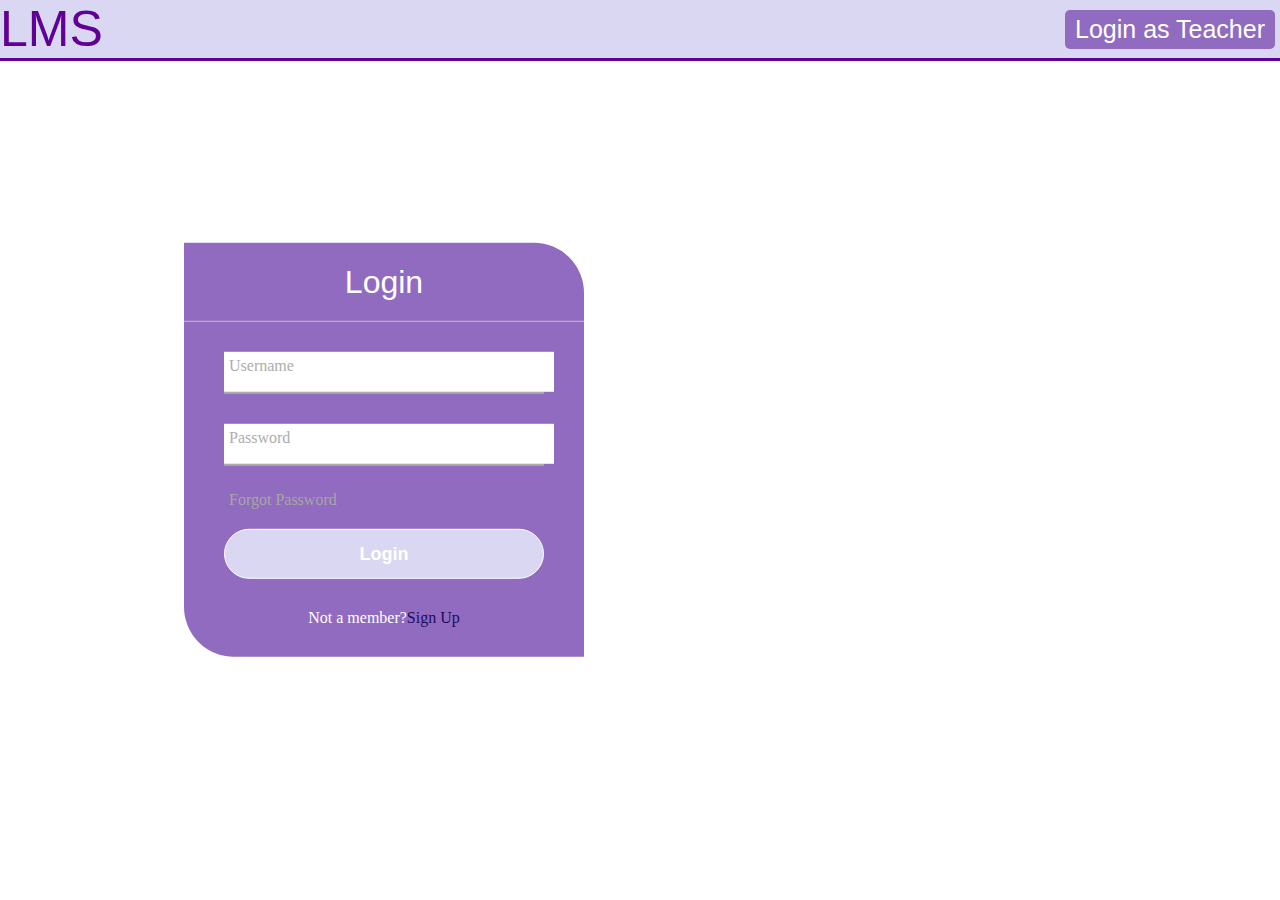
<file: b.html>
<!DOCTYPE html>
<html lang="en" dir="ltr">
  <head>
    <meta charset="utf-8">
    <title></title>
    <link rel="stylesheet" href="b.css">
  </head>
  <body>
    <div class="container">

    <div class="a">
    <h1 class="b">LMS
    </h1>
    <button  type="button" class="button" onclick="alert('Enter login page!')">
      <span class="button__text">Login as Teacher</span>
    </button>
    </div>
    <hr>
    <div class="center">
      <h1>Login</h1>
      <form  method="post">
        <div class="txt_feild">
          <input type="text" required>
          <span></span>
          <label>Username</label>
        </div>
        <div class="txt_feild">
          <input type="password" required>
          <span></span>
          <label>Password</label>
        </div>
        <div class="pass">
          Forgot Password
        </div>
        <input type="submit" value="Login">
        <div class="signup_link">
          Not a member?<a href="sign.html">Sign Up</a>
        </div>
      </form>
    </div>
    </div>
  </body>
</html>
</file>
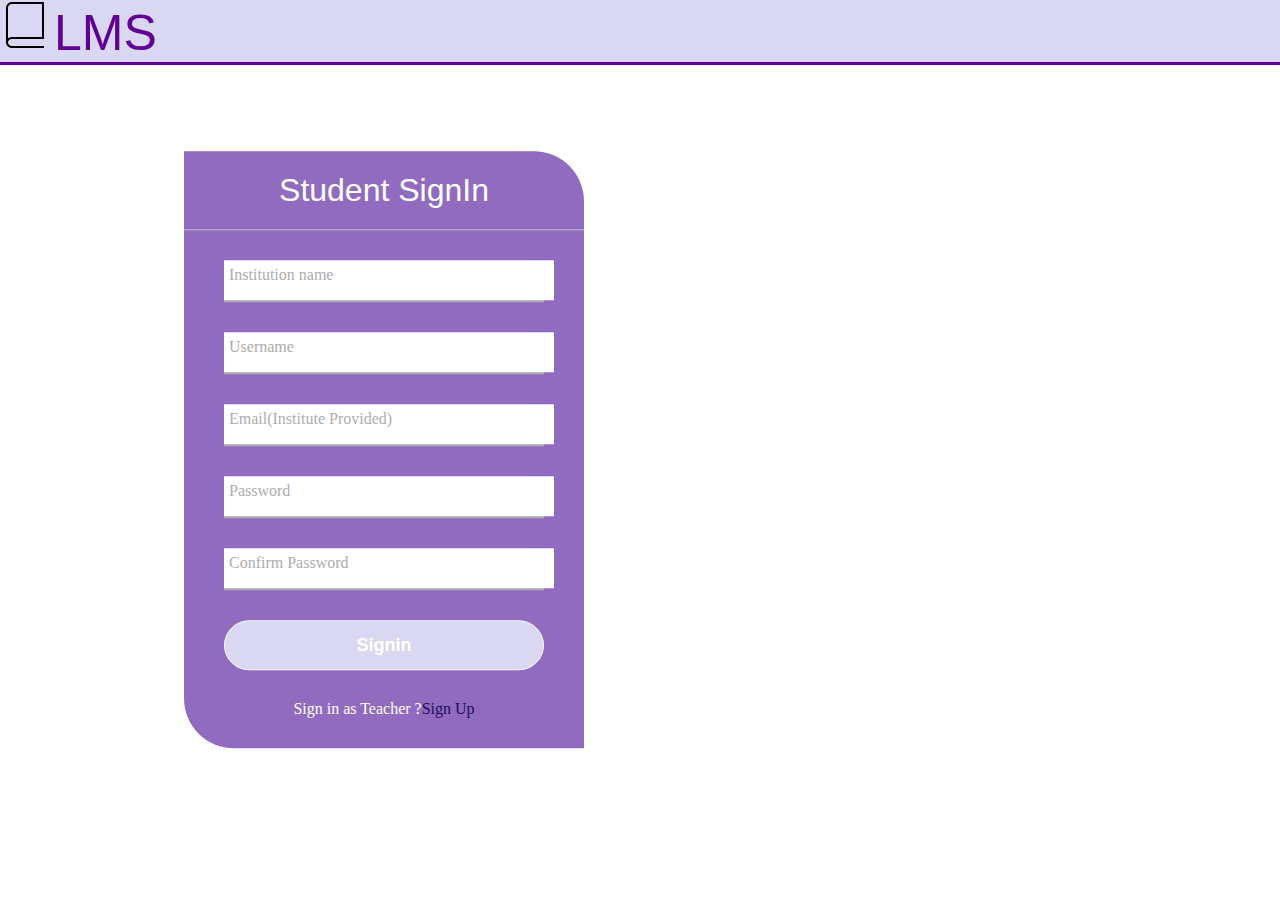
<file: sign.html>
<!DOCTYPE html>
<html lang="en" dir="ltr">
  <head>
    <meta charset="utf-8">
    <title></title>
    <link rel="stylesheet" href="sign.css">
  </head>
  <body>
    <div class="container">

    <div class="a">
      <img src="icon.png" alt="">
    <h1 class="b">LMS
    </h1>
    </div>
    <hr>
    <div class="center">
      <h1>Student SignIn</h1>
      <form  method="post">
        <div class="txt_feild">
          <input type="text" required>
          <label>Institution name</label>
        </div>
        <div class="txt_feild">
          <input type="text" required>
          <label>Username</label>
        </div>
        <div class="txt_feild">
          <input type="email" required>
          <label>Email(Institute Provided)</label>
        </div>
        <div class="txt_feild">
          <input type="password" required>
          <label>Password</label>
        </div>
        <div class="txt_feild">
          <input type="password" required>
          <label>Confirm Password</label>
        </div>
        <input type="submit" value="Signin">
        <div class="signup_link">
          Sign in as Teacher ?<a href="tsign.html">Sign Up</a>
        </div>
      </form>
    </div>
    </div>
  </body>
</html>
</file>
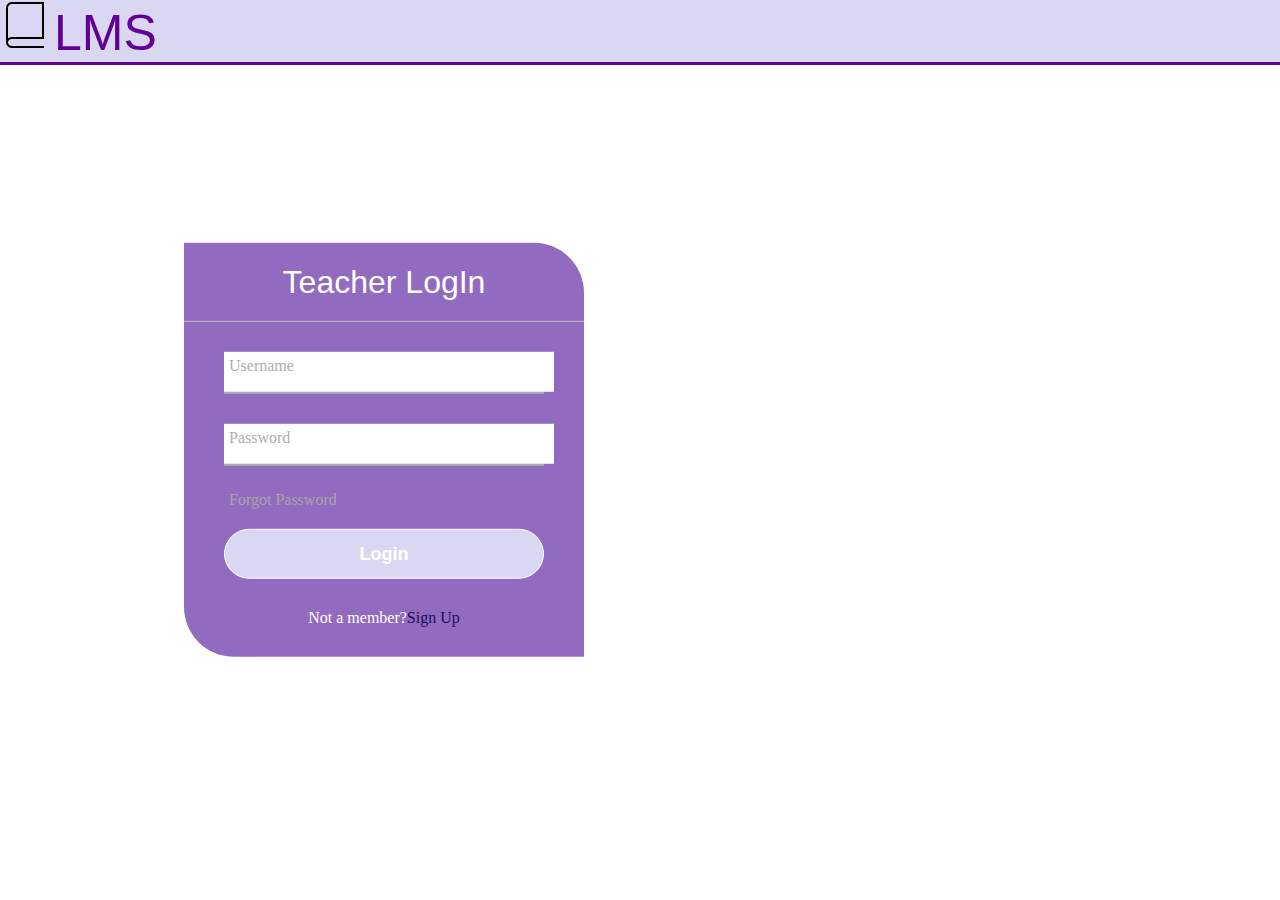
<file: t2login.html>
<!DOCTYPE html>
<html lang="en" dir="ltr">
  <head>
    <meta charset="utf-8">
    <title></title>
    <link rel="stylesheet" href="t2login.css">
  </head>
  <body>
    <div class="container">

    <div class="a">
      <img src="icon.png" alt="">
    <h1 class="b">LMS
    </h1>
    </div>
    <hr>
    <div class="center">
      <h1>Teacher LogIn</h1>
      <form  method="post">
        <div class="txt_feild">
          <input type="text" required>
          <label>Username</label>
        </div>
        <div class="txt_feild">
          <input type="password" required>
          <label>Password</label>
        </div>
        <div class="pass">
          <a href="forgot.html" class="forgot">Forgot Password</a>
        </div>
        <input type="submit" value="Login">
        <div class="signup_link">
          Not a member?<a href="tsign.html">Sign Up</a>
        </div>
      </form>
    </div>
    </div>
  </body>
</html>
</file>
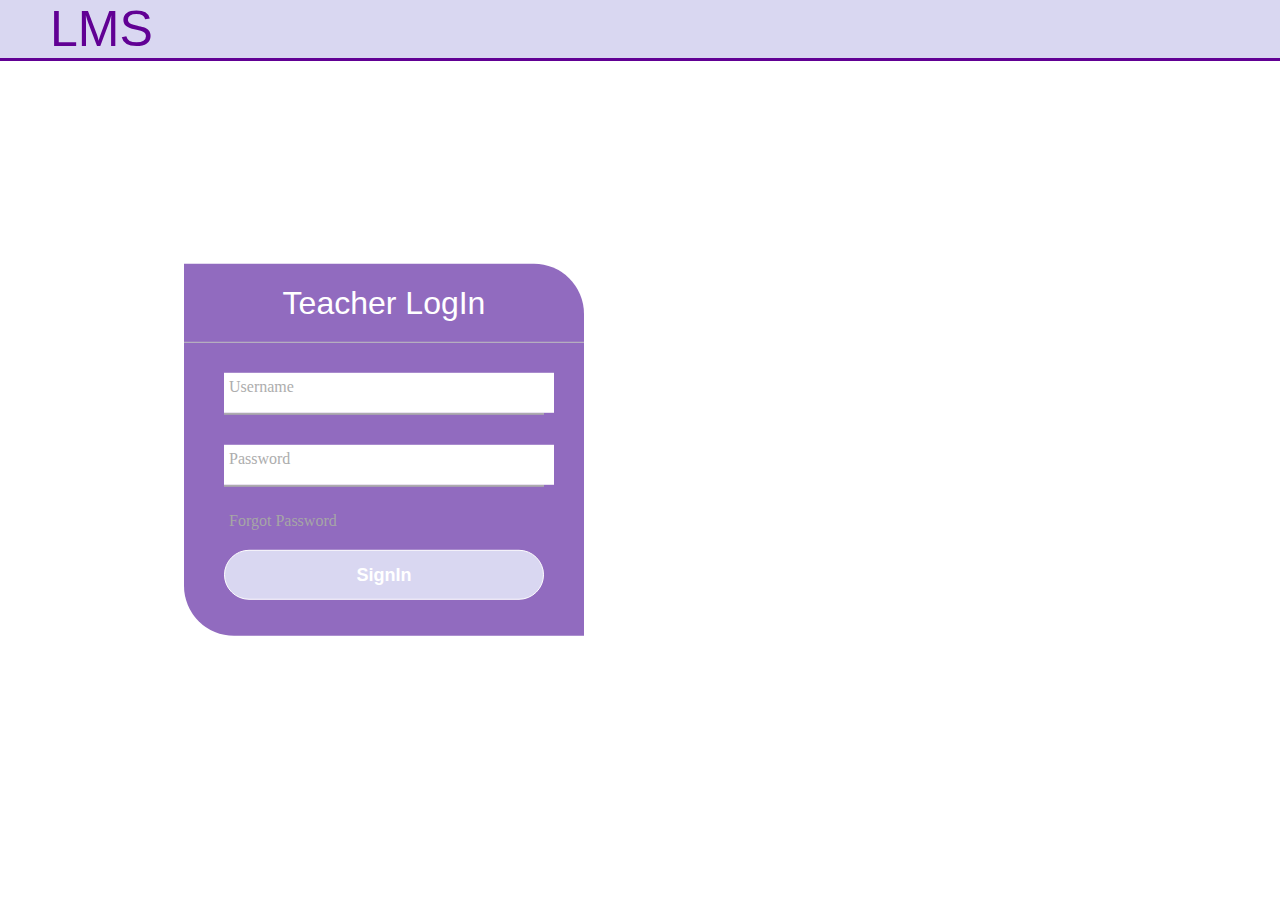
<file: tlog.html>
<!DOCTYPE html>
<html lang="en" dir="ltr">
  <head>
    <meta charset="utf-8">
    <title></title>
    <link rel="stylesheet" href="tlog.css">
  </head>
  <body>
    <div class="container">

    <div class="a">
    <h1 class="b">LMS
    </h1>
    </div>
    <hr>
    <div class="center">
      <h1>Teacher LogIn</h1>
      <form  method="post">
        <div class="txt_feild">
          <input type="text" required>
          <span></span>
          <label>Username</label>
        </div>
        <div class="txt_feild">
          <input type="password" required>
          <span></span>
          <label>Password</label>
        </div>
        <div class="pass">
          <a href="forgot.html" class="forgot">Forgot Password</a>
        </div>
        <input type="submit" value="SignIn">
        <div>
            <br />
            <br>
        </div>
      </form>
    </div>
    </div>
  </body>
</html>
</file>
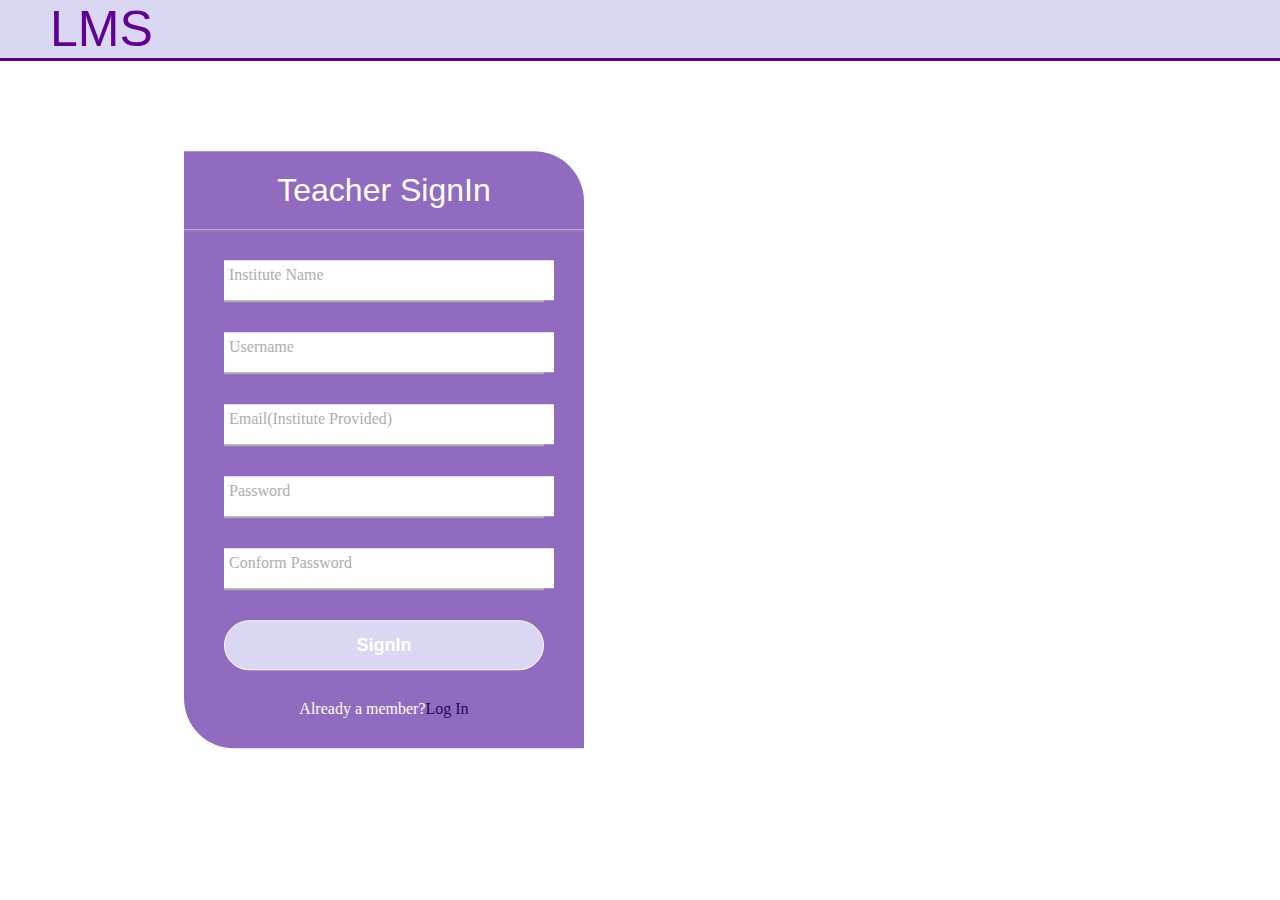
<file: tsign.html>
<!DOCTYPE html>
<html lang="en" dir="ltr">
  <head>
    <meta charset="utf-8">
    <title></title>
    <link rel="stylesheet" href="tsign.css">
  </head>
  <body>
    <div class="container">

    <div class="a">
    <h1 class="b">LMS
    </h1>
    </div>
    <hr>
    <div class="center">
      <h1>Teacher SignIn</h1>
      <form  method="post">
        <div class="txt_feild">
          <input type="text" required>
          <span></span>
          <label>Institute Name</label>
        </div>
        <div class="txt_feild">
          <input type="text" required>
          <span></span>
          <label>Username</label>
        </div>
        <div class="txt_feild">
          <input type="email" required>
          <span></span>
          <label>Email(Institute Provided)</label>
        </div>
        <div class="txt_feild">
          <input type="password" required>
          <span></span>
          <label>Password</label>
        </div>
        <div class="txt_feild">
          <input type="password" required>
          <span></span>
          <label>Conform Password</label>
        </div>
        <input type="submit" value="SignIn">
        <div class="signup_link">
          Already a member?<a href="tlog.html">Log In</a>
        </div>
      </form>
    </div>
    </div>
  </body>
</html>
</file>
<file: b.css>
.container{
  height: 100vh;
  width: 100%;
  background-image: url('Untitled.tiff');
  background-position: center;
  background-size: cover;
  position: relative;
}
.a{
  background-color: #D9D7F1;
}
.b{
  margin: 0;
  font-size: 50px;
  font-weight: 100;
  color: #610094;

  font-family: Arial, Helvetica, sans-serif;
  display: inline-block;
}
body{
  margin: 0;
}
hr{
  border: 0;
  margin: 0;
  height: 3px;
  background-color: #610094;
}
.button{
  font-size: 25px;
  border: 0;
  padding: 5px;
  background-color: #916BBF;
  border-radius: 5px;
  color: white;
  font-family: 'Quicksand' ,sans-serif;
  float: right;
  margin-top: 10px;
  margin-right: 5px;
}
.button:hover{
  background-color: #3D2C8D;
}
.button:active{
  background-color: #1C0C5B;
}

body{
  margin: 0;
  padding: 0;
  font-family: montserrat;
  height: 100vh;
  overflow:scroll;
}
.center{
  position: absolute;
  top: 50%;
  left:30%;
  transform: translate(-50%, -50%);
  width: 400px;
  background: #916BBF;
  border-radius: 0px 50px;
  color: white;
}
.center h1{
  text-align: center;
  padding: 0 0 20px 0;
  border-bottom: 1px solid silver;
  font-family: 'Quicksand' ,sans-serif;
  font-weight: 100;
}
.center form{
  padding: 0px 40px;
  box-sizing: border-box;
}
form .txt_feild{
  position: relative;
  border-bottom: 2px solid #adadad;
  margin: 30px 0;
}
.txt_feild input{
  width: 100%;
  padding: 0 5px;
  height: 40px;
  font-size: 16px;
  color: #1C0C5B;
  border: none;
  outline: none;
}
.txt_feild label{
  position: absolute;
  top: 50%;
  left: 5px;
  color: #adadad;
  transform: translateY(-80%);
  font-size: 16px;
  pointer-events: none;
  transition: .5s;
}
.txt_feild input:focus ~ label,
.txt_feild input:valid ~ label{
  top: -5px;
  color: #1C0C5B;
}
.pass{
  margin: -5px 0 20px 5px;
  color: #a6a6a6;
  cursor: pointer;
}
.pass:hover{
  text-decoration: underline;
}
input[type="submit"]{
  width: 100%;
  height: 50px;
  border: 1px solid;
  background: #D9D7F1;
  border-radius: 25px;
  font-size: 18px;
  color:white;
  font-weight: 700;
  cursor: pointer;
  outline: none;
}
input[type="submit"]:hover{
  border-color: #3D2C8D;
  transition: .5s;
}
.signup_link{
  margin: 30px 0;
  text-align: center;
  font-size: 16px;
  color: white;
}
.signup_link a{
  color: #1C0C5B;
  text-decoration: none;
}
.signup_link a:hover{
  text-decoration: underline;
}
.button__text{
  padding: 5px;
}
.button_log{
  color: white;
  text-decoration: none;
}
.forgot{
  color: #a6a6a6;
  text-decoration: none;
}
</file>
<file: sign.css>
.container{
  height: 100vh;
  width: 100%;
  background-image: url('Untitled.tiff');
  background-position: center;
  background-size: cover;
  position: relative;
}
.a{
  background-color: #D9D7F1;
}
.b{
  margin: 0;
  font-size: 50px;
  font-weight: 100;
  color: #610094;
  font-family: Arial, Helvetica, sans-serif;
  display: inline-block;
}
body{
  margin: 0;
}
hr{
  border: 0;
  margin: 0;
  height: 3px;
  background-color: #610094;
}
body{
  margin: 0;
  padding: 0;
  font-family: montserrat;
  height: 100vh;
  overflow:hidden;
}
.center{
  position: absolute;
  top: 50%;
  left:30%;
  transform: translate(-50%, -50%);
  width: 400px;
  background: #916BBF;
  border-radius: 0px 50px;
  color: white;
}
.center h1{
  text-align: center;
  padding: 0 0 20px 0;
  border-bottom: 1px solid silver;
  font-family: 'Quicksand' ,sans-serif;
  font-weight: 200;
}
.center form{
  padding: 0 40px;
  box-sizing: border-box;
}
form .txt_feild{
  position: relative;
  border-bottom: 2px solid #adadad;
  margin: 30px 0;
}
.txt_feild input{
  width: 100%;
  padding: 0 5px;
  height: 40px;
  font-size: 16px;
  color: #1C0C5B;
  border: none;
  outline: none;
}
.txt_feild label{
  position: absolute;
  top: 50%;
  left: 5px;
  color: #adadad;
  transform: translateY(-80%);
  font-size: 16px;
  pointer-events: none;
  transition: .5s;
}

.txt_feild input:focus ~ label,
.txt_feild input:valid ~ label{
  top: -5px;
  color: #1C0C5B;
}

input[type="submit"]{
  width: 100%;
  height: 50px;
  border: 1px solid;
  background: #D9D7F1;
  border-radius: 25px;
  font-size: 18px;
  color:white;
  font-weight: 700;
  cursor: pointer;
  outline: none;
}
input[type="submit"]:hover{
  border-color: #3D2C8D;
  transition: .5s;
}
.signup_link{
  margin: 30px 0;
  text-align: center;
  font-size: 16px;
  color: white;
}
.signup_link a{
  color: #1C0C5B;
  text-decoration: none;
}
.signup_link a:hover{
  text-decoration: underline;
}
</file>
<file: t2login.css>
.container{
  height: 100vh;
  width: 100%;
  background-image: url('Untitled.tiff');
  background-position: center;
  background-size: cover;
  position: relative;
}
.a{
  background-color: #D9D7F1;
}
.b{
  margin: 0;
  font-size: 50px;
  font-weight: 100;
  color: #610094;
  font-family: Arial, Helvetica, sans-serif;
  display: inline-block;
}
body{
  margin: 0;
}
hr{
  border: 0;
  margin: 0;
  height: 3px;
  background-color: #610094;
}


body{
  margin: 0;
  padding: 0;
  font-family: montserrat;
  height: 100vh;
  overflow:hidden;
}
.center{
  position: absolute;
  top: 50%;
  left:30%;
  transform: translate(-50%, -50%);
  width: 400px;
  background: #916BBF;
  border-radius: 0px 50px;
  color: white;
}
.center h1{
  text-align: center;
  padding: 0 0 20px 0;
  border-bottom: 1px solid silver;
  font-family: 'Quicksand' ,sans-serif;
  font-weight: 100;
}
.center form{
  padding: 0px 40px;
  box-sizing: border-box;
}
form .txt_feild{
  position: relative;
  border-bottom: 2px solid #adadad;
  margin: 30px 0;
}
.txt_feild input{
  width: 100%;
  padding: 0 5px;
  height: 40px;
  font-size: 16px;
  color: #1C0C5B;
  border: none;
  outline: none;
}
.txt_feild label{
  position: absolute;
  top: 50%;
  left: 5px;
  color: #adadad;
  transform: translateY(-80%);
  font-size: 16px;
  pointer-events: none;
  transition: .5s;
}

.txt_feild input:focus ~ label,
.txt_feild input:valid ~ label{
  top: -5px;
  color: #1C0C5B;
}

.pass{
  margin: -5px 0 20px 5px;
  color: #a6a6a6;
  cursor: pointer;
}
.pass:hover{
  text-decoration: underline;
}
input[type="submit"]{
  width: 100%;
  height: 50px;
  border: 1px solid;
  background: #D9D7F1;
  border-radius: 25px;
  font-size: 18px;
  color:white;
  font-weight: 700;
  cursor: pointer;
  outline: none;
}
input[type="submit"]:hover{
  border-color: #3D2C8D;
  transition: .5s;
}
.signup_link{
  margin: 30px 0;
  text-align: center;
  font-size: 16px;
  color: white;
}
.signup_link a{
  color: #1C0C5B;
  text-decoration: none;
}
.signup_link a:hover{
  text-decoration: underline;
}
.button__text{
  padding: 5px;
}
.forgot{
  color: #a6a6a6;
  text-decoration: none;
}
</file>
<file: tlog.css>
.container{
  height: 100vh;
  width: 100%;
  background-image: url('Untitled.tiff');
  background-position: center;
  background-size: cover;
  position: relative;
}
.a{
  background-color: #D9D7F1;
}
.b{
  margin: 0;
  font-size: 50px;
  font-weight: 100;
  color: #610094;
  padding-left: 50px;
  font-family: Arial, Helvetica, sans-serif;
  display: inline-block;
}
body{
  margin: 0;
}
hr{
  border: 0;
  margin: 0;
  height: 3px;
  background-color: #610094;
}
body{
  margin: 0;
  padding: 0;
  font-family: montserrat;
  height: 100vh;
  overflow:hidden;
}
.center{
  position: absolute;
  top: 50%;
  left:30%;
  transform: translate(-50%, -50%);
  width: 400px;
  background: #916BBF;
  border-radius: 0px 50px;
  color: white;
}
.center h1{
  text-align: center;
  padding: 0 0 20px 0;
  border-bottom: 1px solid silver;
  font-family: 'Quicksand' ,sans-serif;
  font-weight: 200;
}
.center form{
  padding: 0 40px;
  box-sizing: border-box;
}
form .txt_feild{
  position: relative;
  border-bottom: 2px solid #adadad;
  margin: 30px 0;
}
.txt_feild input{
  width: 100%;
  padding: 0 5px;
  height: 40px;
  font-size: 16px;
  color: #1C0C5B;
  border: none;
  outline: none;
}
.txt_feild label{
  position: absolute;
  top: 50%;
  left: 5px;
  color: #adadad;
  transform: translateY(-80%);
  font-size: 16px;
  pointer-events: none;
  transition: .5s;
}
.txt_feild span::before{
  content: '';
  position: absolute;
  top: 40px;
  left: 0px;
  width: 0%;
  height: 2px;
  background: #1C0C5B;
  transition: .5s;
}
.txt_feild input:focus ~ label,
.txt_feild input:valid ~ label{
  top: -5px;
  color: #1C0C5B;
}
.txt_feild input:focus ~ before,
.txt_feild input:valid ~ before{
  width: 100%;
}
input[type="submit"]{
  width: 100%;
  height: 50px;
  border: 1px solid;
  background: #D9D7F1;
  border-radius: 25px;
  font-size: 18px;
  color:white;
  font-weight: 700;
  cursor: pointer;
  outline: none;
}
input[type="submit"]:hover{
  border-color: #3D2C8D;
  transition: .5s;
}
.pass{
  margin: -5px 0 20px 5px;
  color: #a6a6a6;
  cursor: pointer;
}
.pass:hover{
  text-decoration: underline;
}
.forgot{
  color: #a6a6a6;
  text-decoration: none;
}
</file>
<file: tsign.css>
.container{
  height: 100vh;
  width: 100%;
  background-image: url('Untitled.tiff');
  background-position: center;
  background-size: cover;
  position: relative;
}
.a{
  background-color: #D9D7F1;
}
.b{
  margin: 0;
  font-size: 50px;
  font-weight: 100;
  color: #610094;
  padding-left: 50px;
  font-family: Arial, Helvetica, sans-serif;
  display: inline-block;
}
body{
  margin: 0;
}
hr{
  border: 0;
  margin: 0;
  height: 3px;
  background-color: #610094;
}
body{
  margin: 0;
  padding: 0;
  font-family: montserrat;
  height: 100vh;
  overflow:hidden;
}
.center{
  position: absolute;
  top: 50%;
  left:30%;
  transform: translate(-50%, -50%);
  width: 400px;
  background: #916BBF;
  border-radius: 0px 50px;
  color: white;
}
.center h1{
  text-align: center;
  padding: 0 0 20px 0;
  border-bottom: 1px solid silver;
  font-family: 'Quicksand' ,sans-serif;
  font-weight: 200;
}
.center form{
  padding: 0 40px;
  box-sizing: border-box;
}
form .txt_feild{
  position: relative;
  border-bottom: 2px solid #adadad;
  margin: 30px 0;
}
.txt_feild input{
  width: 100%;
  padding: 0 5px;
  height: 40px;
  font-size: 16px;
  color: #1C0C5B;
  border: none;
  outline: none;
}
.txt_feild label{
  position: absolute;
  top: 50%;
  left: 5px;
  color: #adadad;
  transform: translateY(-80%);
  font-size: 16px;
  pointer-events: none;
  transition: .5s;
}
.txt_feild span::before{
  content: '';
  position: absolute;
  top: 40px;
  left: 0px;
  width: 0%;
  height: 2px;
  background: #1C0C5B;
  transition: .5s;
}
.txt_feild input:focus ~ label,
.txt_feild input:valid ~ label{
  top: -5px;
  color: #1C0C5B;
}
.txt_feild input:focus ~ before,
.txt_feild input:valid ~ before{
  width: 100%;
}
input[type="submit"]{
  width: 100%;
  height: 50px;
  border: 1px solid;
  background: #D9D7F1;
  border-radius: 25px;
  font-size: 18px;
  color:white;
  font-weight: 700;
  cursor: pointer;
  outline: none;
}
input[type="submit"]:hover{
  border-color: #3D2C8D;
  transition: .5s;
}
.signup_link{
  margin: 30px 0;
  text-align: center;
  font-size: 16px;
  color: white;
}
.signup_link a{
  color: #1C0C5B;
  text-decoration: none;
}
.signup_link a:hover{
  text-decoration: underline;
}
</file>
